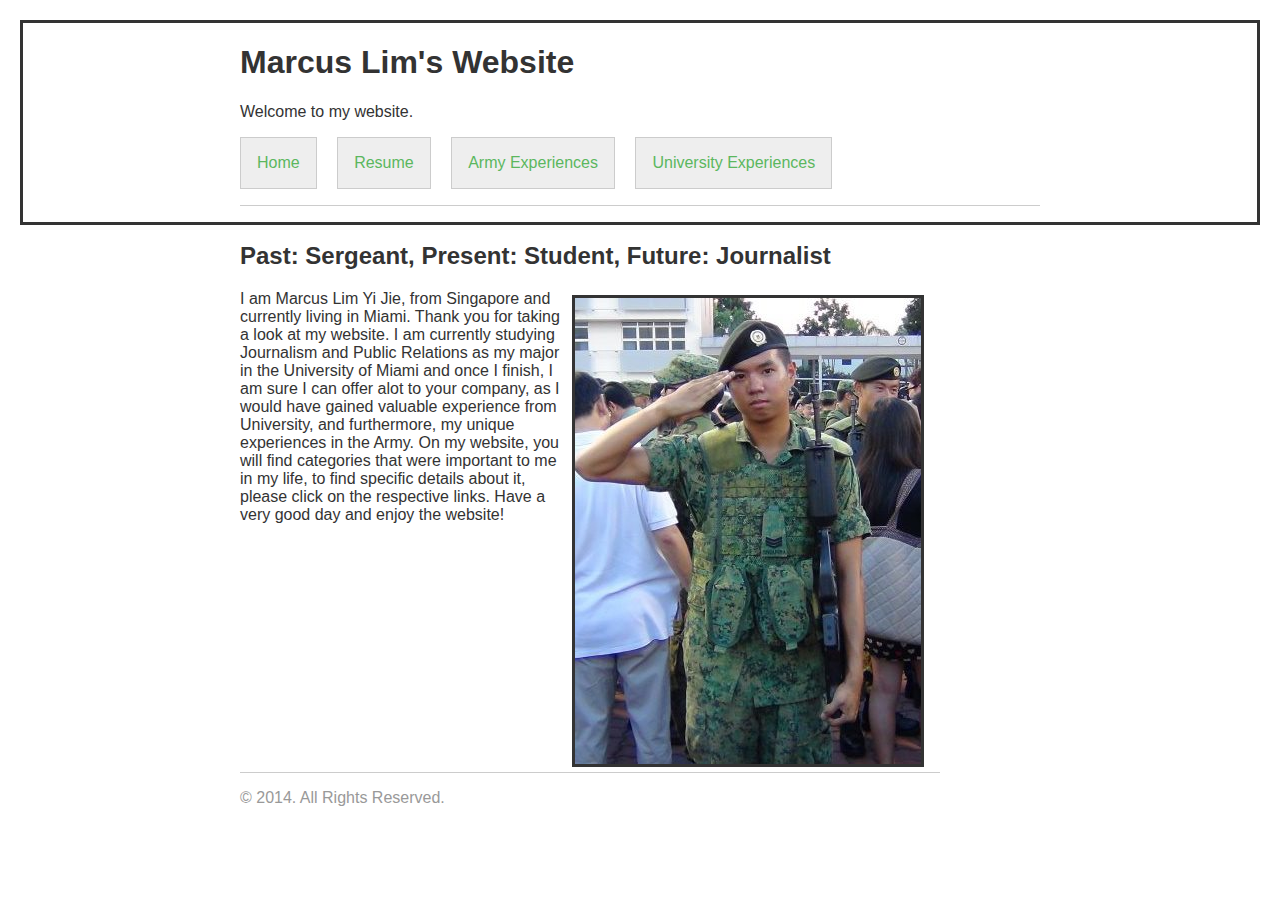
<file: index.html>
<!DOCTYPE html>
<html>
  <head>
    <meta charset="UTF-8" />
      <link rel="stylesheet" media="screen" href="css/screen.css" />
        <link href="css/nav.css"rel="stylesheet"/>
    <link rel="stylesheet" media="print" href="css/print.css" />
    <link rel="stylesheet" media="mobile" href="css/mobile.css" />
    <title>Marcus Lim's Website</title>
  </head>

  <body>
    <div id="container">
    <header>
      <h1>Marcus Lim's Website</h1>
    </header>

<main>
  <p>Welcome to my website.</p>

      <nav>
      <ul>
          <li><a href="index.html">Home</a></li>
          <li><a href="resume.html">Resume</a></li>
          <li><a href="army.html">Army Experiences</a></li>
          <li><a href="university.html">University Experiences</a></li>
      </ul>
    </nav>

    <section>
      <h2>Past: Sergeant, Present: Student, Future: Journalist</h2>

      <article>
        <ul>
          <img src="img/sergeant.jpeg" alt="Sergeant"/>
          <p>I am Marcus Lim Yi Jie, from Singapore and currently living in Miami. Thank you for taking a look at my website. I am currently studying Journalism and Public Relations as my major in the University of Miami and once I finish, I am sure I can offer alot to your company, as I would have gained valuable experience from University, and furthermore, my unique experiences in the Army. On my website, you will find categories that were important to me in my life, to find specific details about it, please click on the respective links. Have a very good day and enjoy the website!<p>
          </ul>
        </article>


<footer>
  <p>&copy; 2014. All Rights Reserved.</p>
    </footer>

  </section>
    </main>
  </div>
  </body>
</html>
</file>
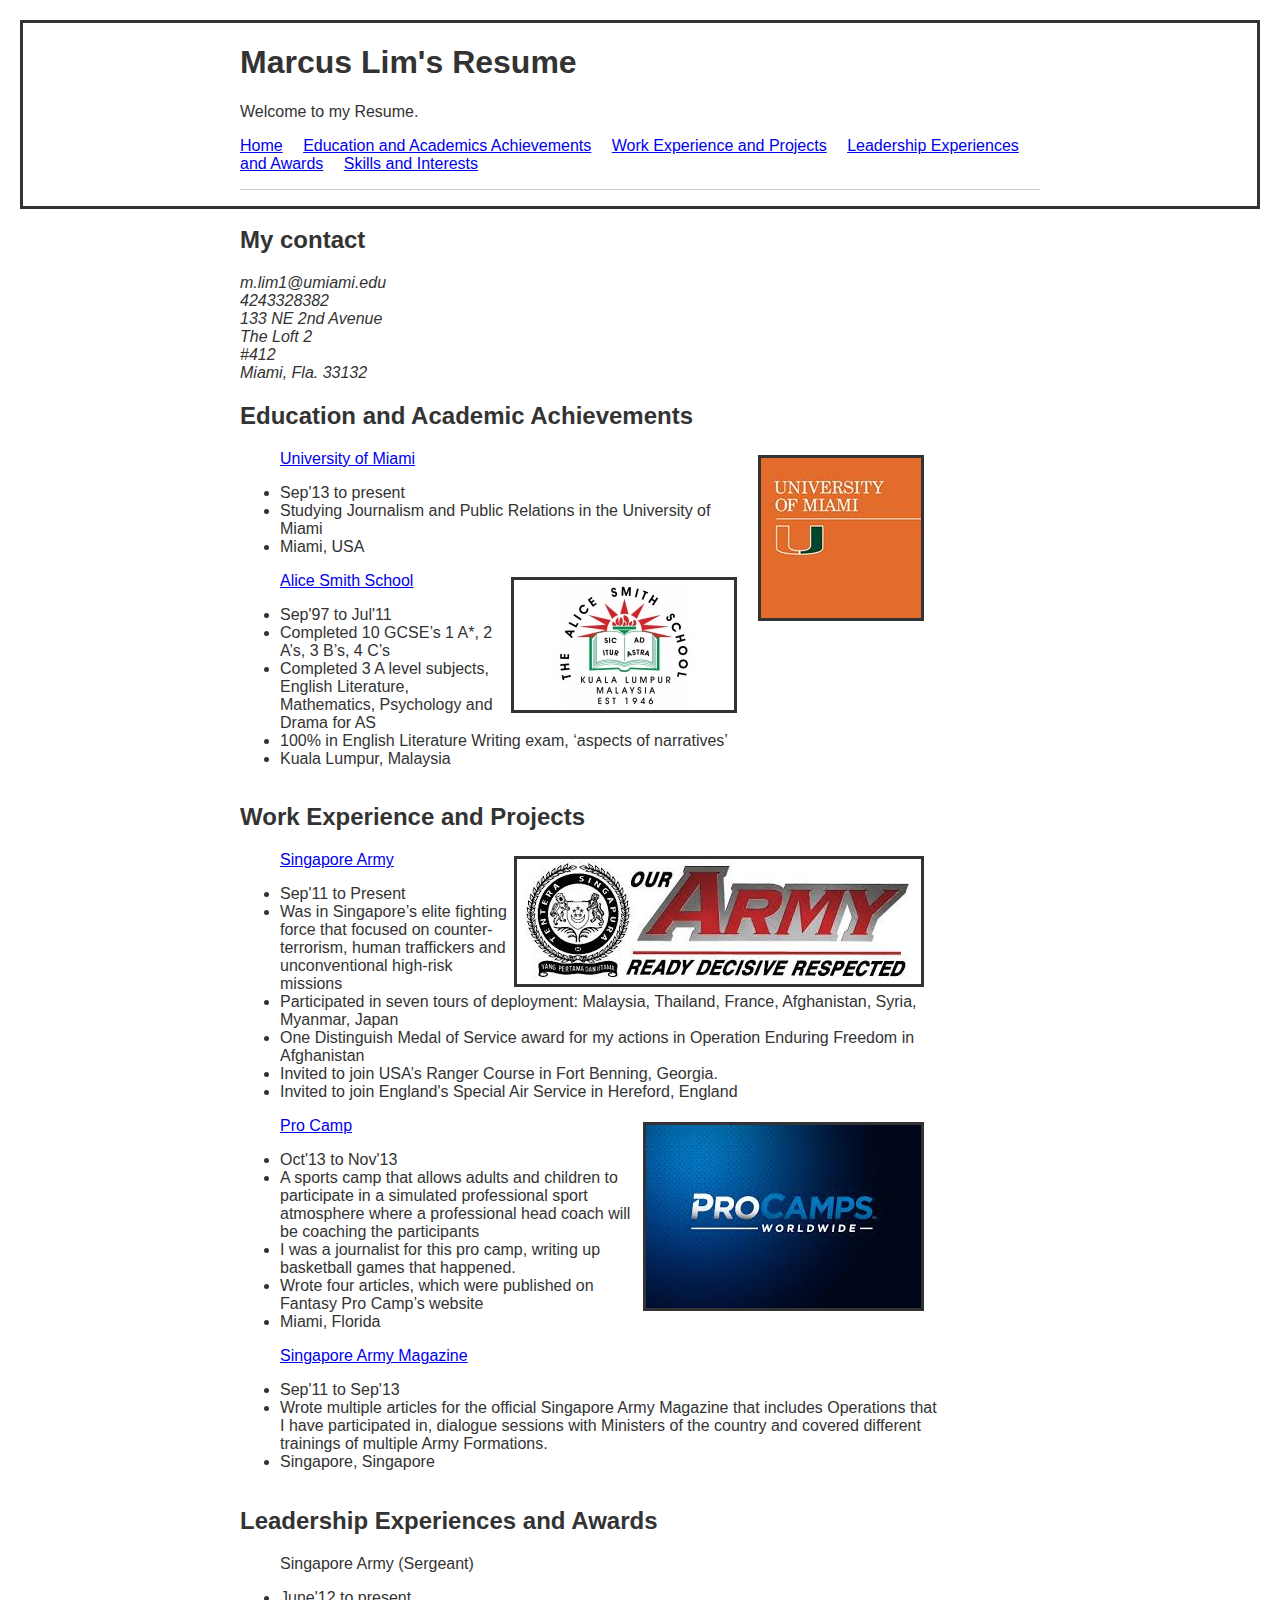
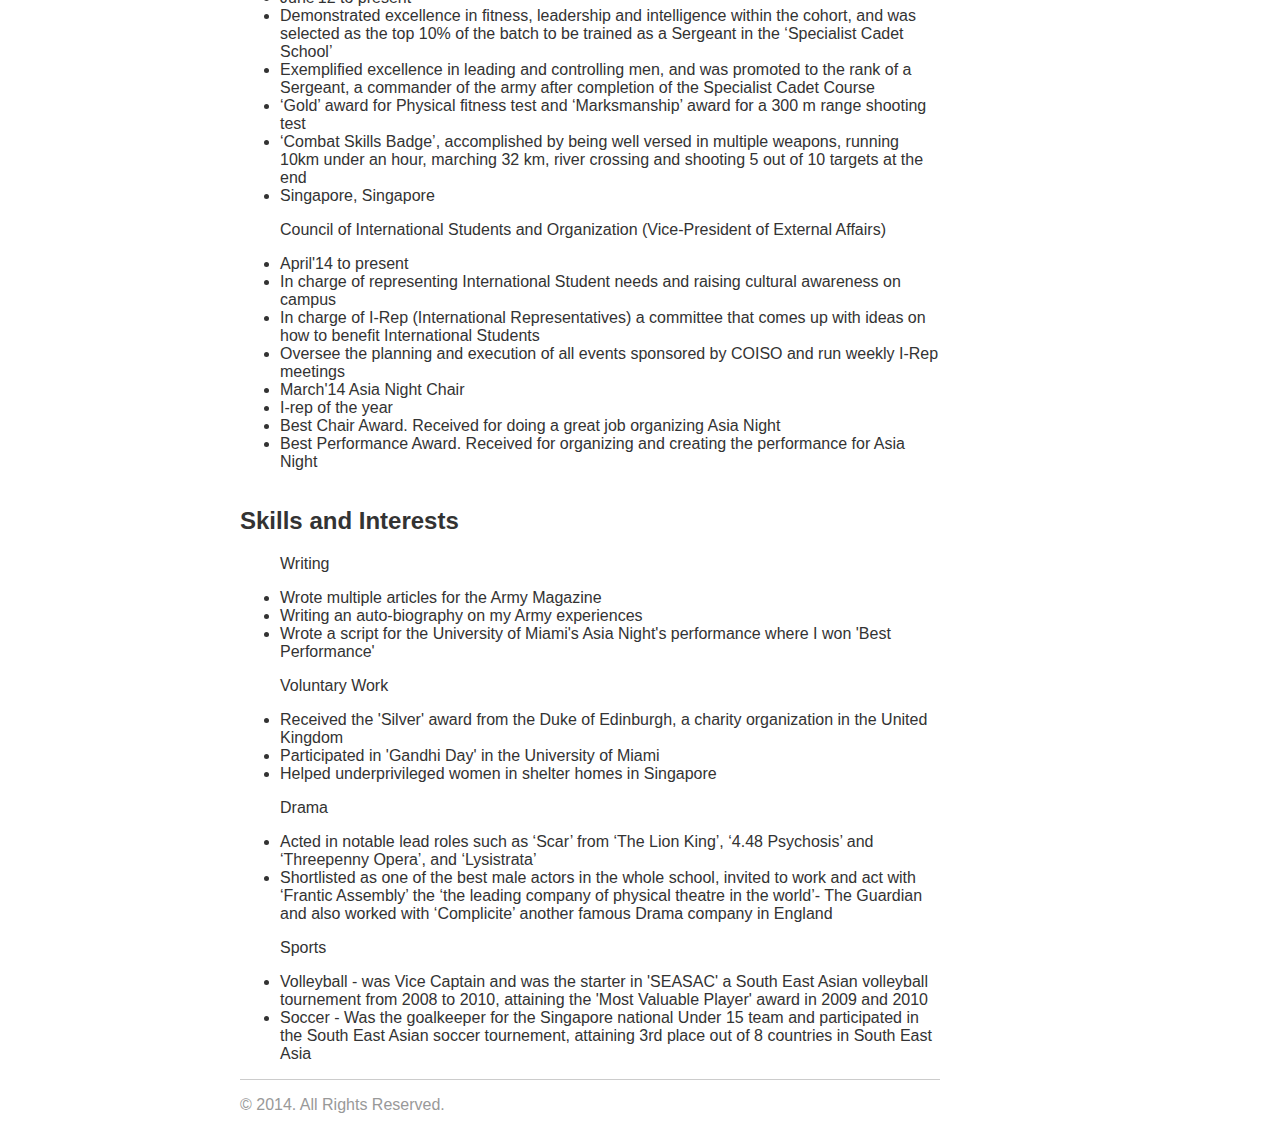
<file: marcuslimyj.github.io/index.html>
<!DOCTYPE html>
<html>
  <head>
    <meta charset="UTF-8" />
      <link rel="stylesheet" media="screen" href="css/screen.css" />
    <link rel="stylesheet" media="print" href="css/print.css" />
    <title>Marcus Lim's Resume</title>
  </head>

  <body>
    <div id="container">
    <header>
      <h1>Marcus Lim's Resume</h1>
    </header>

<main>
  <p>Welcome to my Resume.</p>

      <nav>
      <ul>
          <li><a href="#">Home</a></li>
          <li><a href="#">Education and Academics Achievements</a></li>
          <li><a href="#">Work Experience and Projects</a></li>
          <li><a href="#">Leadership Experiences and Awards</a></li>
          <li><a href="#">Skills and Interests</a></li>
      </ul>
    </nav>


<section>
<h2>My contact</h2>
    <address>
      m.lim1@umiami.edu<br/>
      4243328382<br/>
        133 NE 2nd Avenue<br/>
        The Loft 2<br/>
        #412<br/>
        Miami, Fla. 33132
      </address>

    <section>
      <h2>Education and Academic Achievements</h2>

  <article>
      <ul>
        <img src="img/miami.jpeg" alt="University of Miami" />
    <p><a href="http://miami.edu/">University of Miami</a>
    <li>Sep'13 to present</li>
    <li>Studying Journalism and Public Relations in the University of Miami</li>
    <li> Miami, USA</li></p>
  </ul>
  </article>

<article>
    <img src="img/smith.jpeg" alt="Alice Smith School" />
    <ul>
  <a href="http://alice-smith.edu.my//">Alice Smith School</a></p>
  <li>Sep'97 to Jul'11</li>
  <li>Completed 10 GCSE’s 1 A*, 2 A’s, 3 B’s, 4 C’s</li>
  <li>Completed 3 A level subjects, English Literature, Mathematics, Psychology and Drama for AS</li>
  <li>100% in English Literature Writing exam, ‘aspects of narratives’</li>
  <li>Kuala Lumpur, Malaysia</li></p>
</ul>
</article>

<section>
  <p><h2>Work Experience and Projects</h2></p>

<article>
  <ul>
  <img src="img/army.jpeg" alt="Singapore Army" />
<p><a href="http://www.mindef.gov.sg/imindef/mindef_websites/atozlistings/army/home.html">Singapore Army</a></p>
<p><li>Sep'11 to Present</li>
<li>Was in Singapore’s elite fighting force that focused on counter-terrorism, human traffickers and unconventional high-risk missions</li>
<li>Participated in seven tours of deployment: Malaysia, Thailand, France, Afghanistan, Syria, Myanmar, Japan</li>
<li>One Distinguish Medal of Service award for my actions in Operation Enduring Freedom in Afghanistan</li>
<li>Invited to join USA’s Ranger Course in Fort Benning, Georgia.</li>
<li>Invited to join England's Special Air Service in Hereford, England</li></p>
</ul>
</article>

<article>
  <ul>
  <img src="img/camp.jpeg" alt="Pro Camps" />
<p><a href="http://www.procamps.com/">Pro Camp</a></p>
<li>Oct'13 to Nov'13</li>
<li>A sports camp that allows adults and children to participate in a simulated professional sport atmosphere where a professional head coach will be coaching the participants</li>
<li>I was a journalist for this pro camp, writing up basketball games that happened.</li>
<li>Wrote four articles, which were published on Fantasy Pro Camp’s website</li>
<li>Miami, Florida</li></p>
</ul>
</article>

<article>
  <ul>
    <p><a href="http://www.mindef.gov.sg/content/imindef/resourcelibrary/cyberpioneer/index.html">Singapore Army Magazine</a></p>
<li>Sep'11 to Sep'13</li>
<li>Wrote multiple articles for the official Singapore Army Magazine that includes Operations that I have participated in, dialogue sessions with Ministers of the country and covered different trainings of multiple Army Formations.</li>
<li>Singapore, Singapore</li></p>
</ul>
</article>


<section>
  <h2>Leadership Experiences and Awards</h2>

<article>
  <ul>
    <p>Singapore Army (Sergeant)</p>
    <li>June'12 to present</li>
    <li>Demonstrated excellence in fitness, leadership and intelligence within the cohort, and was selected as the top 10% of the batch to be trained as a Sergeant in the ‘Specialist Cadet School’</li>
    <li>Exemplified excellence in leading and controlling men, and was promoted to the rank of a Sergeant, a commander of the army after completion of the Specialist Cadet Course</li>
    <li>‘Gold’ award for Physical fitness test and ‘Marksmanship’ award for a 300 m range shooting test</li>
    <li>‘Combat Skills Badge’, accomplished by being well versed in multiple weapons, running 10km under an hour, marching 32 km, river crossing and shooting 5 out of 10 targets at the end </li>
<li>Singapore, Singapore</li>
</ul>
</article>

<article>
  <ul>
    <p>Council of International Students and Organization (Vice-President of External Affairs)</p>
    <li>April'14 to present</li>
    <li>In charge of representing International Student needs and raising cultural awareness on campus</li>
    <li>In charge of I-Rep (International Representatives) a committee that comes up with ideas on how to benefit International Students</li>
    <li>Oversee the planning and execution of all events sponsored by COISO and run weekly I-Rep meetings</li>
    <li>March'14 Asia Night Chair</li>
    <li>I-rep of the year</li>
    <li>Best Chair Award. Received for doing a great job organizing Asia Night</li>
    <li>Best Performance Award. Received for organizing and creating the performance for Asia Night</li>
  </ul>
</article>

<section>
  <h2>Skills and Interests</h2>

<article>
  <ul>
    <p>Writing</p>
    <li>Wrote multiple articles for the Army Magazine</li>
    <li>Writing an auto-biography on my Army experiences</li>
    <li>Wrote a script for the University of Miami's Asia Night's performance where I won 'Best Performance'</li>
</ul>
</article>

<article>
  <ul>
    <p>Voluntary Work</p>
    <li>Received the 'Silver' award from the Duke of Edinburgh, a charity organization in the United Kingdom</li>
    <li>Participated in 'Gandhi Day' in the University of Miami</li>
    <li>Helped underprivileged women in shelter homes in Singapore</li>
</ul>
</article>

<article>
  <ul>
    <p>Drama</p>
    <li>Acted in notable lead roles such as ‘Scar’ from ‘The Lion King’, ‘4.48 Psychosis’ and ‘Threepenny Opera’, and ‘Lysistrata’</li>
    <li>Shortlisted as one of the best male actors in the whole school, invited to work and act with ‘Frantic Assembly’ the ‘the leading company of physical theatre in the world’- The Guardian and also worked with ‘Complicite’ another famous Drama company in England</li>
</ul>
</article>

<article>
  <ul>
    <p>Sports</p>
    <li>Volleyball - was Vice Captain and was the starter in 'SEASAC' a South East Asian volleyball tournement from 2008 to 2010, attaining the 'Most Valuable Player' award in 2009 and 2010</li>
    <li>Soccer - Was the goalkeeper for the Singapore national Under 15 team and participated in the South East Asian soccer tournement, attaining 3rd place out of 8 countries in South East Asia</li>
</ul>
</article>

<footer>
  <p>&copy; 2014. All Rights Reserved.</p>
    </footer>

  </section>
    </main>
  </div>
  </body>
</html>
</file>
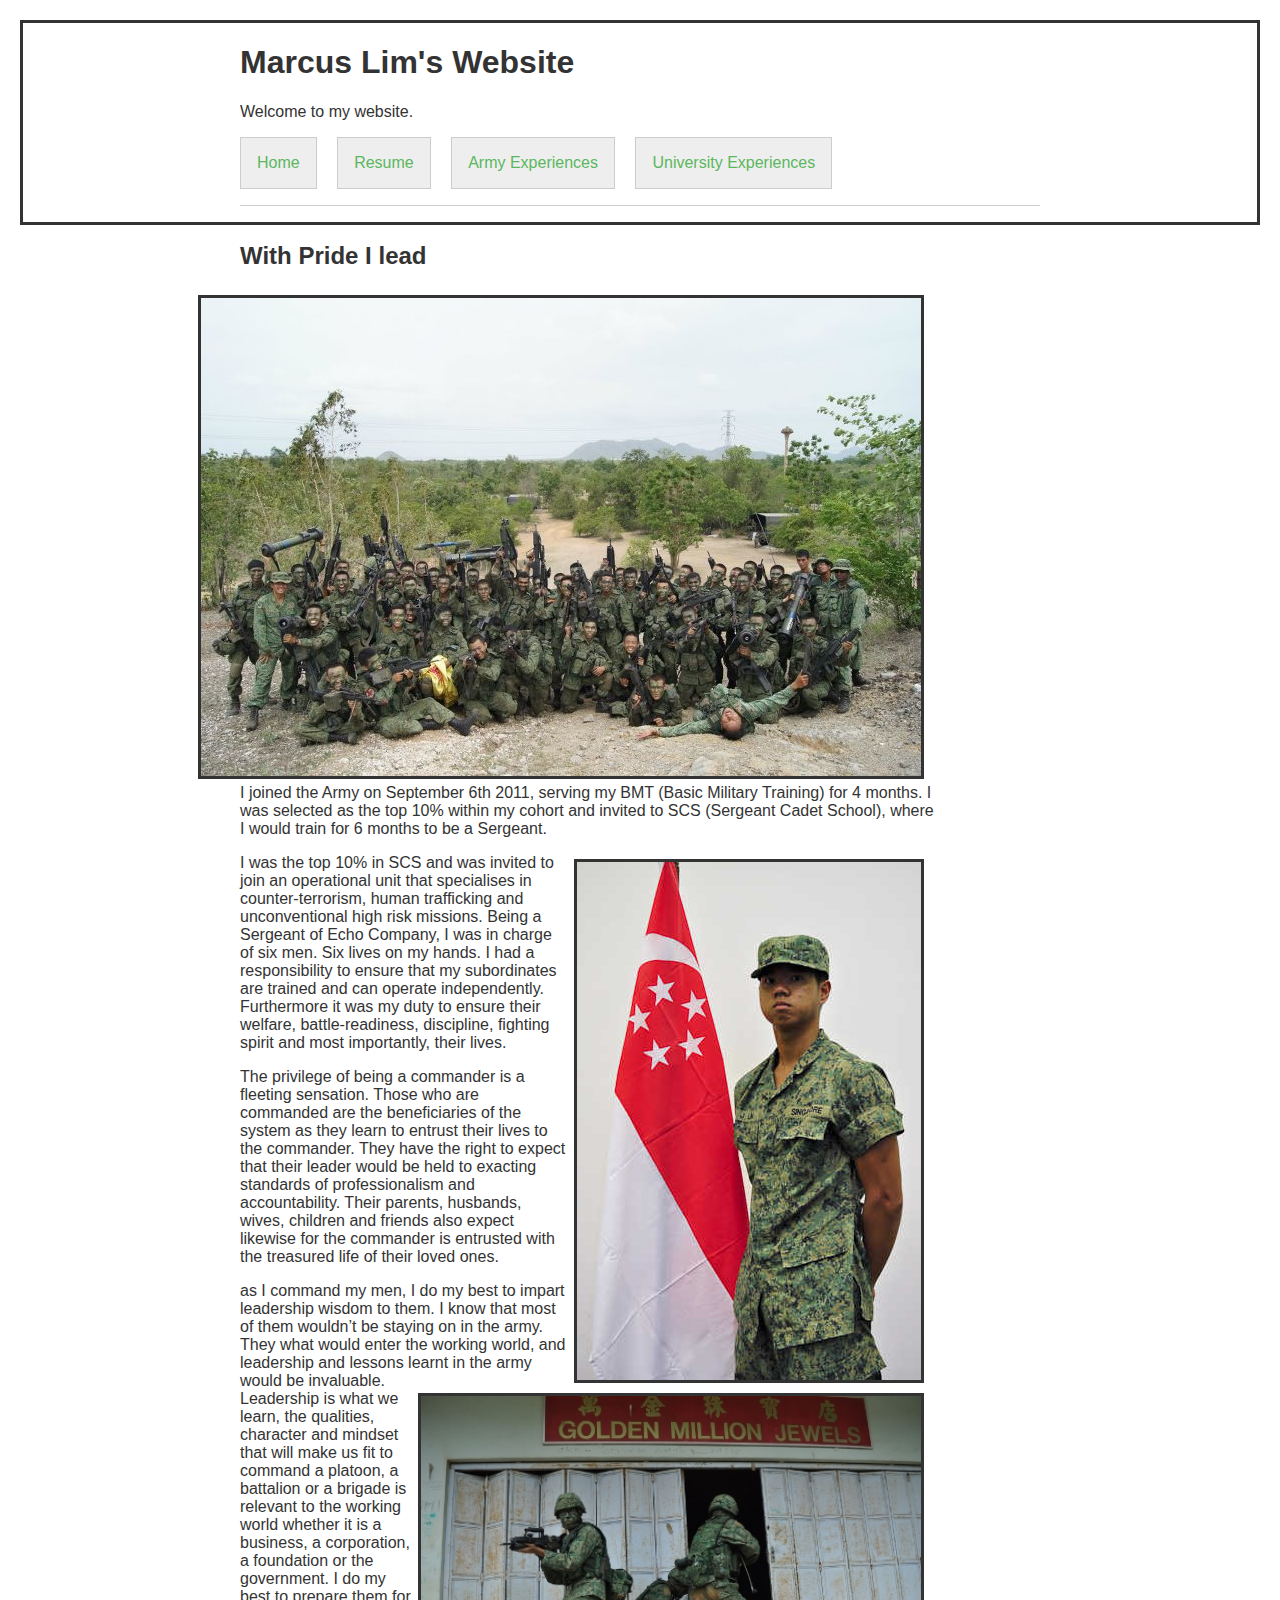
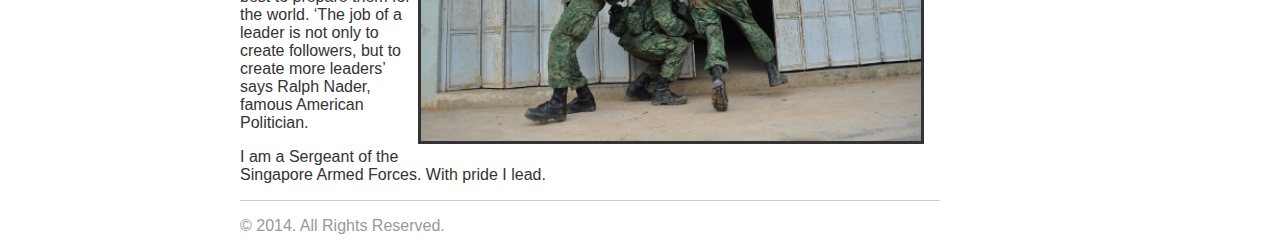
<file: army.html>
<!DOCTYPE html>
<html>
  <head>
    <meta charset="UTF-8" />
      <link rel="stylesheet" media="screen" href="css/screen.css" />
        <link href="css/nav.css"rel="stylesheet"/>
    <link rel="stylesheet" media="print" href="css/print.css" />
    <link rel="stylesheet" media="mobile" href="css/mobile.css" />
    <title>Marcus Lim's Website</title>
  </head>

  <body>
    <div id="container">
    <header>
      <h1>Marcus Lim's Website</h1>
    </header>

<main>
  <p>Welcome to my website.</p>

      <nav>
      <ul>
          <li><a href="index.html">Home</a></li>
          <li><a href="resume.html">Resume</a></li>
          <li><a href="army.html">Army Experiences</a></li>
          <li><a href="university.html">University Experiences</a></li>
      </ul>
    </nav>

    <section>
      <h2>With Pride I lead</h2>

      <article>
          <img src="img/echo.jpeg" alt="Sergeant"/>
          <p>I joined the Army on September 6th 2011, serving my BMT (Basic Military Training) for 4 months. I was selected as the top 10% within my cohort and invited to SCS (Sergeant Cadet School), where I would train for 6 months to be a Sergeant.</p>
        </article>


<article>
    <img src="img/bmt.jpeg" alt="bmt"/>
    <p>I was the top 10% in SCS and was invited to join an operational unit that specialises in counter-terrorism, human trafficking and unconventional high risk missions. Being a Sergeant of Echo Company, I was in charge of six men. Six lives on my hands. I had a responsibility to ensure that my subordinates are trained and can operate independently. Furthermore it was my duty to ensure their welfare, battle-readiness, discipline, fighting spirit and most importantly, their lives. </p>
  </article>

<article>
    <img src="img/uo1.jpeg" alt="urban"/>
<p>The privilege of being a commander is a fleeting sensation. Those who are commanded are the beneficiaries of the system as they learn to entrust their lives to the commander. They have the right to expect that their leader would be held to exacting standards of professionalism and accountability. Their parents, husbands, wives, children and friends also expect likewise for the commander is entrusted with the treasured life of their loved ones.</p>
  </article>

  <article>
  <p>as I command my men, I do my best to impart leadership wisdom to them. I know that most of them wouldn’t be staying on in the army. They what would enter the working world, and leadership and lessons learnt in the army would be invaluable. Leadership is what we learn, the qualities, character and mindset that will make us fit to command a platoon, a battalion or a brigade is relevant to the working world whether it is a business, a corporation, a foundation or the government. I do my best to prepare them for the world. ‘The job of a leader is not only to create followers, but to create more leaders’ says Ralph Nader, famous American Politician.</p>
    </article>

<article>
<p>I am a Sergeant of the Singapore Armed Forces. With pride I lead.<p>
</article>

  <footer>
    <p>&copy; 2014. All Rights Reserved.</p>
      </footer>

    </section>
      </main>
    </div>
    </body>
  </html>
</file>
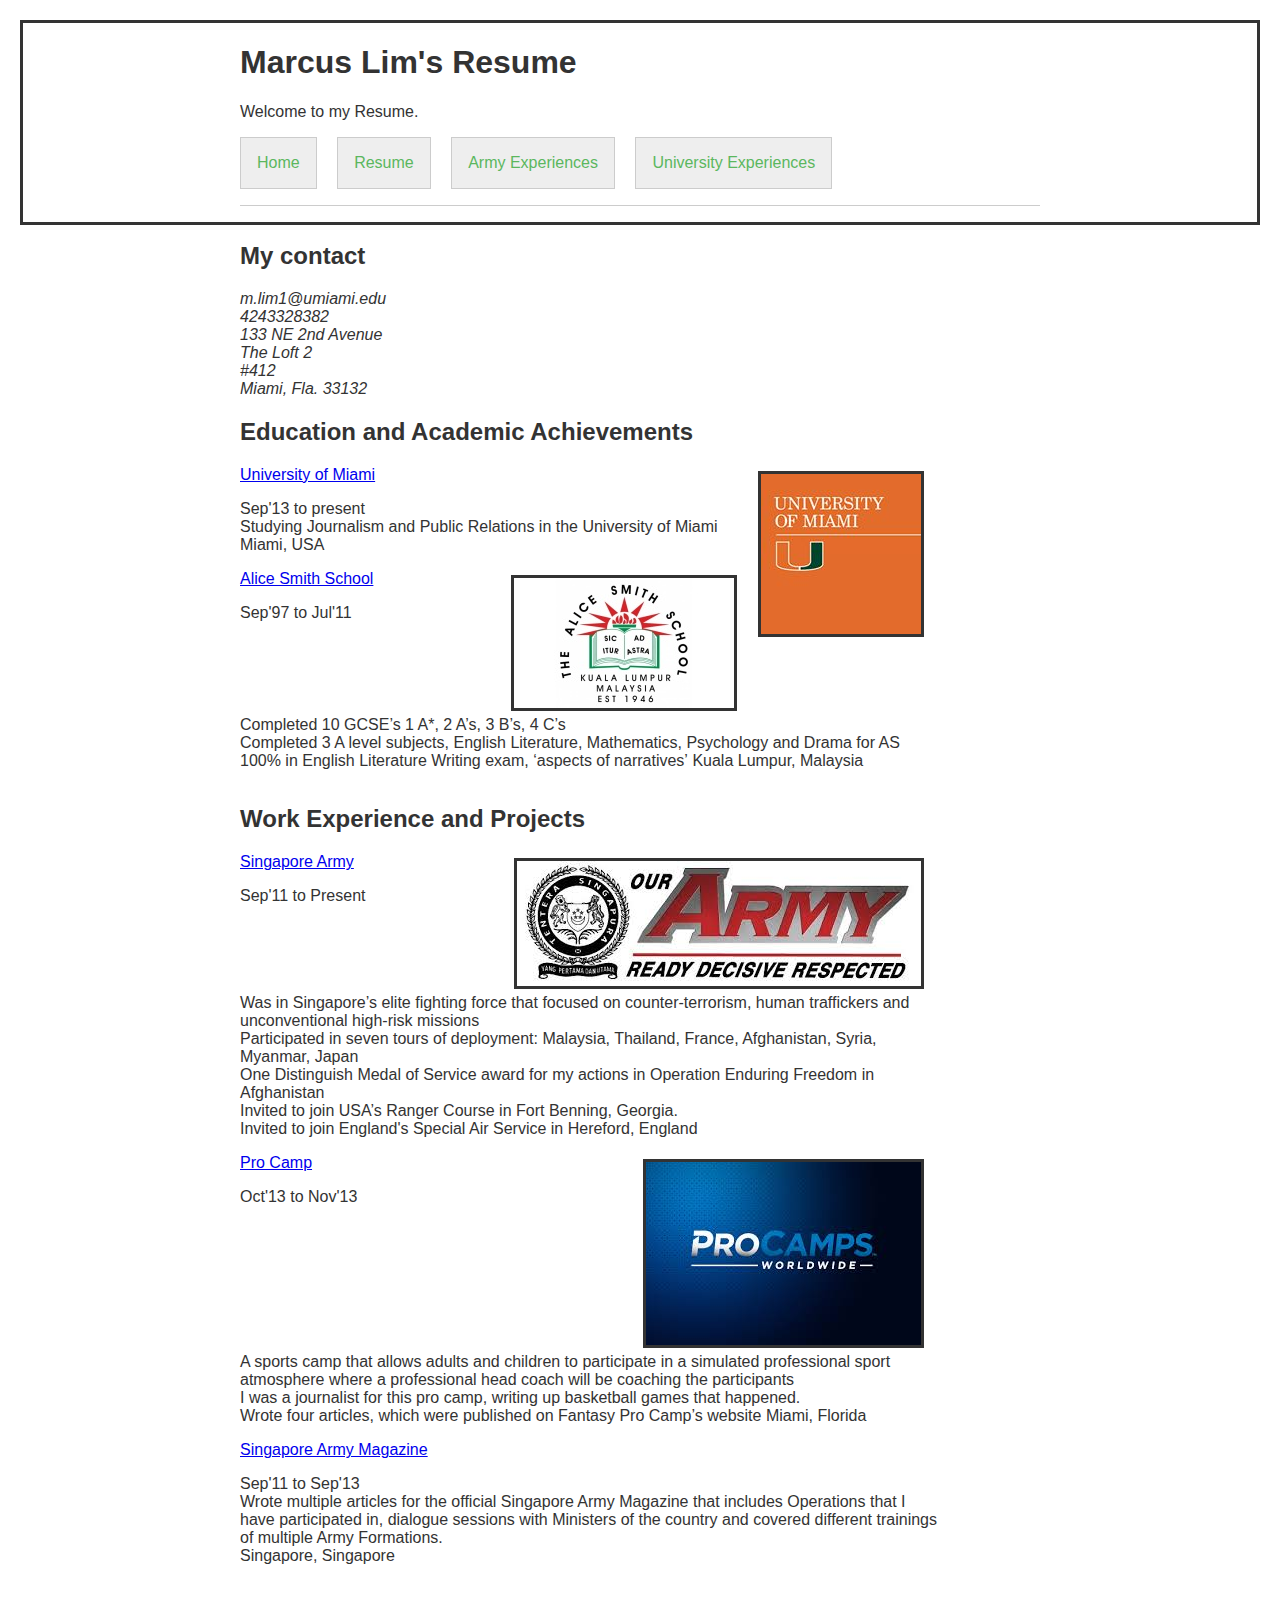
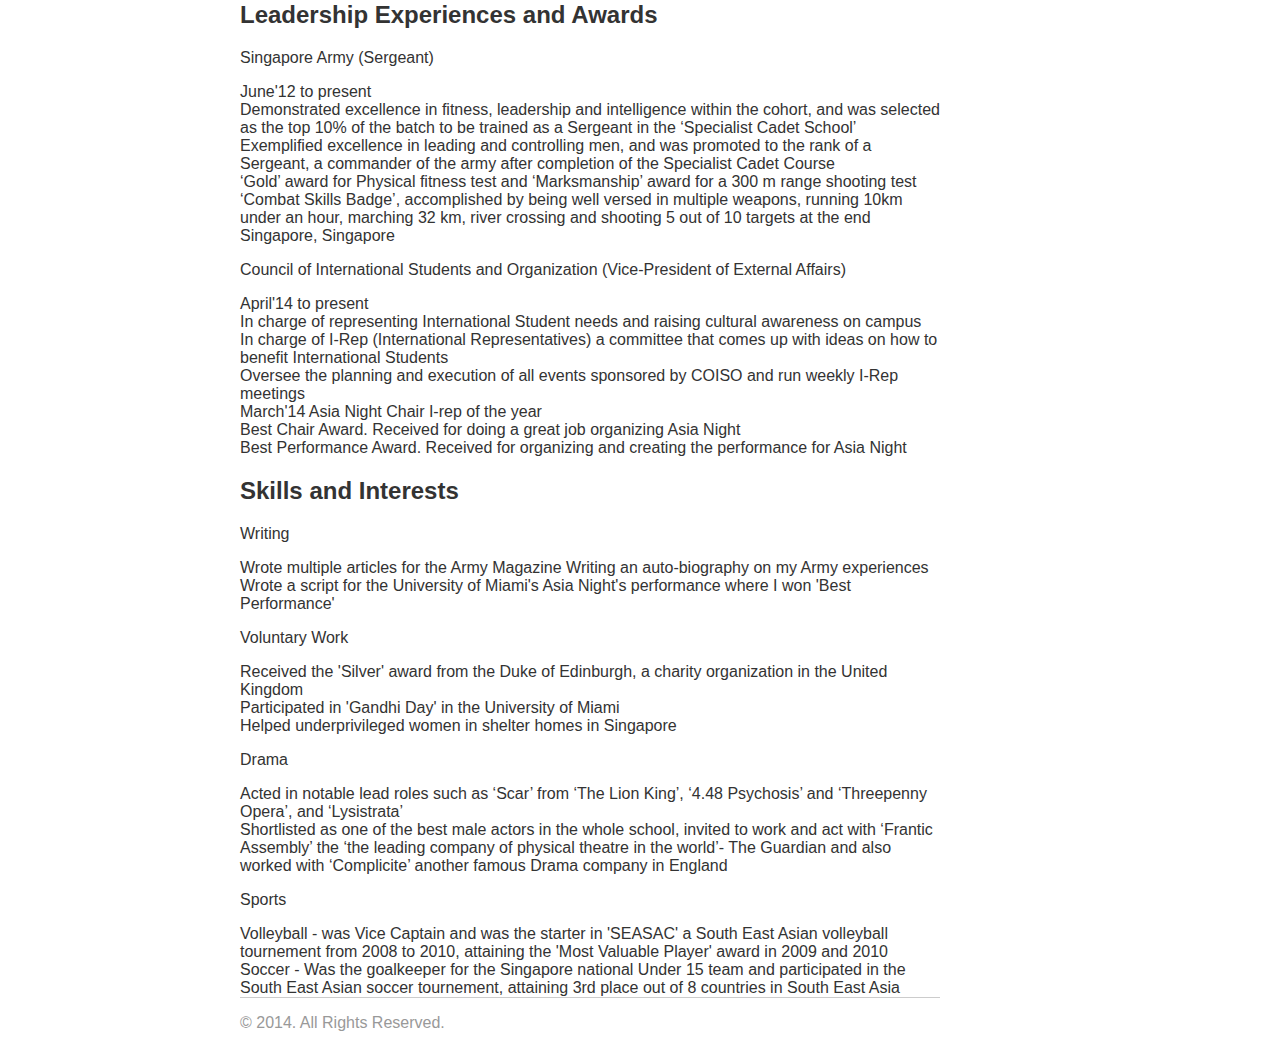
<file: resume.html>
<!DOCTYPE html>
<html>
  <head>
    <meta charset="UTF-8" />
      <link rel="stylesheet" media="screen" href="css/screen.css" />
      <link href="css/nav.css"rel="stylesheet"/>
    <link rel="stylesheet" media="print" href="css/print.css" />
    <link rel="stylesheet" media="mobile" href="css/mobile.css" />
    <title>Marcus Lim's Resume</title>
  </head>

  <body>
    <div id="container">
    <header>
      <h1>Marcus Lim's Resume</h1>
    </header>

<main>
  <p>Welcome to my Resume.</p>

      <nav>
      <ul>
          <li><a href="index.html">Home</a></li>
          <li><a href="resume.html">Resume</a></li>
          <li><a href="army.html">Army Experiences</a></li>
          <li><a href="university.html">University Experiences</a></li>
      </ul>
    </nav>


<section>
<h2>My contact</h2>
    <address>
      m.lim1@umiami.edu<br/>
      4243328382<br/>
        133 NE 2nd Avenue<br/>
        The Loft 2<br/>
        #412<br/>
        Miami, Fla. 33132
      </address>

    <section>
      <h2>Education and Academic Achievements</h2>

  <article>
      <ul>
        <img src="img/miami.jpeg" alt="University of Miami" />
    <p><a href="http://miami.edu/">University of Miami</a>
    <li>Sep'13 to present</li>
    <li>Studying Journalism and Public Relations in the University of Miami</li>
    <li> Miami, USA</li></p>
  </ul>
  </article>

<article>
    <img src="img/smith.jpeg" alt="Alice Smith School" />
    <ul>
  <a href="http://alice-smith.edu.my//">Alice Smith School</a></p>
  <li>Sep'97 to Jul'11</li>
  <li>Completed 10 GCSE’s 1 A*, 2 A’s, 3 B’s, 4 C’s</li>
  <li>Completed 3 A level subjects, English Literature, Mathematics, Psychology and Drama for AS</li>
  <li>100% in English Literature Writing exam, ‘aspects of narratives’</li>
  <li>Kuala Lumpur, Malaysia</li></p>
</ul>
</article>

<section>
  <p><h2>Work Experience and Projects</h2></p>

<article>
  <ul>
  <img src="img/army.jpeg" alt="Singapore Army" />
<p><a href="http://www.mindef.gov.sg/imindef/mindef_websites/atozlistings/army/home.html">Singapore Army</a></p>
<p><li>Sep'11 to Present</li>
<li>Was in Singapore’s elite fighting force that focused on counter-terrorism, human traffickers and unconventional high-risk missions</li>
<li>Participated in seven tours of deployment: Malaysia, Thailand, France, Afghanistan, Syria, Myanmar, Japan</li>
<li>One Distinguish Medal of Service award for my actions in Operation Enduring Freedom in Afghanistan</li>
<li>Invited to join USA’s Ranger Course in Fort Benning, Georgia.</li>
<li>Invited to join England's Special Air Service in Hereford, England</li></p>
</ul>
</article>

<article>
  <ul>
  <img src="img/camp.jpeg" alt="Pro Camps" />
<p><a href="http://www.procamps.com/">Pro Camp</a></p>
<li>Oct'13 to Nov'13</li>
<li>A sports camp that allows adults and children to participate in a simulated professional sport atmosphere where a professional head coach will be coaching the participants</li>
<li>I was a journalist for this pro camp, writing up basketball games that happened.</li>
<li>Wrote four articles, which were published on Fantasy Pro Camp’s website</li>
<li>Miami, Florida</li></p>
</ul>
</article>

<article>
  <ul>
    <p><a href="http://www.mindef.gov.sg/content/imindef/resourcelibrary/cyberpioneer/index.html">Singapore Army Magazine</a></p>
<li>Sep'11 to Sep'13</li>
<li>Wrote multiple articles for the official Singapore Army Magazine that includes Operations that I have participated in, dialogue sessions with Ministers of the country and covered different trainings of multiple Army Formations.</li>
<li>Singapore, Singapore</li></p>
</ul>
</article>


<section>
  <h2>Leadership Experiences and Awards</h2>

<article>
  <ul>
    <p>Singapore Army (Sergeant)</p>
    <li>June'12 to present</li>
    <li>Demonstrated excellence in fitness, leadership and intelligence within the cohort, and was selected as the top 10% of the batch to be trained as a Sergeant in the ‘Specialist Cadet School’</li>
    <li>Exemplified excellence in leading and controlling men, and was promoted to the rank of a Sergeant, a commander of the army after completion of the Specialist Cadet Course</li>
    <li>‘Gold’ award for Physical fitness test and ‘Marksmanship’ award for a 300 m range shooting test</li>
    <li>‘Combat Skills Badge’, accomplished by being well versed in multiple weapons, running 10km under an hour, marching 32 km, river crossing and shooting 5 out of 10 targets at the end </li>
<li>Singapore, Singapore</li>
</ul>
</article>

<article>
  <ul>
    <p>Council of International Students and Organization (Vice-President of External Affairs)</p>
    <li>April'14 to present</li>
    <li>In charge of representing International Student needs and raising cultural awareness on campus</li>
    <li>In charge of I-Rep (International Representatives) a committee that comes up with ideas on how to benefit International Students</li>
    <li>Oversee the planning and execution of all events sponsored by COISO and run weekly I-Rep meetings</li>
    <li>March'14 Asia Night Chair</li>
    <li>I-rep of the year</li>
    <li>Best Chair Award. Received for doing a great job organizing Asia Night</li>
    <li>Best Performance Award. Received for organizing and creating the performance for Asia Night</li>
  </ul>
</article>

<section>
  <h2>Skills and Interests</h2>

<article>
  <ul>
    <p>Writing</p>
    <li>Wrote multiple articles for the Army Magazine</li>
    <li>Writing an auto-biography on my Army experiences</li>
    <li>Wrote a script for the University of Miami's Asia Night's performance where I won 'Best Performance'</li>
</ul>
</article>

<article>
  <ul>
    <p>Voluntary Work</p>
    <li>Received the 'Silver' award from the Duke of Edinburgh, a charity organization in the United Kingdom</li>
    <li>Participated in 'Gandhi Day' in the University of Miami</li>
    <li>Helped underprivileged women in shelter homes in Singapore</li>
</ul>
</article>

<article>
  <ul>
    <p>Drama</p>
    <li>Acted in notable lead roles such as ‘Scar’ from ‘The Lion King’, ‘4.48 Psychosis’ and ‘Threepenny Opera’, and ‘Lysistrata’</li>
    <li>Shortlisted as one of the best male actors in the whole school, invited to work and act with ‘Frantic Assembly’ the ‘the leading company of physical theatre in the world’- The Guardian and also worked with ‘Complicite’ another famous Drama company in England</li>
</ul>
</article>

<article>
  <ul>
    <p>Sports</p>
    <li>Volleyball - was Vice Captain and was the starter in 'SEASAC' a South East Asian volleyball tournement from 2008 to 2010, attaining the 'Most Valuable Player' award in 2009 and 2010</li>
    <li>Soccer - Was the goalkeeper for the Singapore national Under 15 team and participated in the South East Asian soccer tournement, attaining 3rd place out of 8 countries in South East Asia</li>
</ul>
</article>

<footer>
  <p>&copy; 2014. All Rights Reserved.</p>
    </footer>

  </section>
    </main>
  </div>
  </body>
</html>
</file>
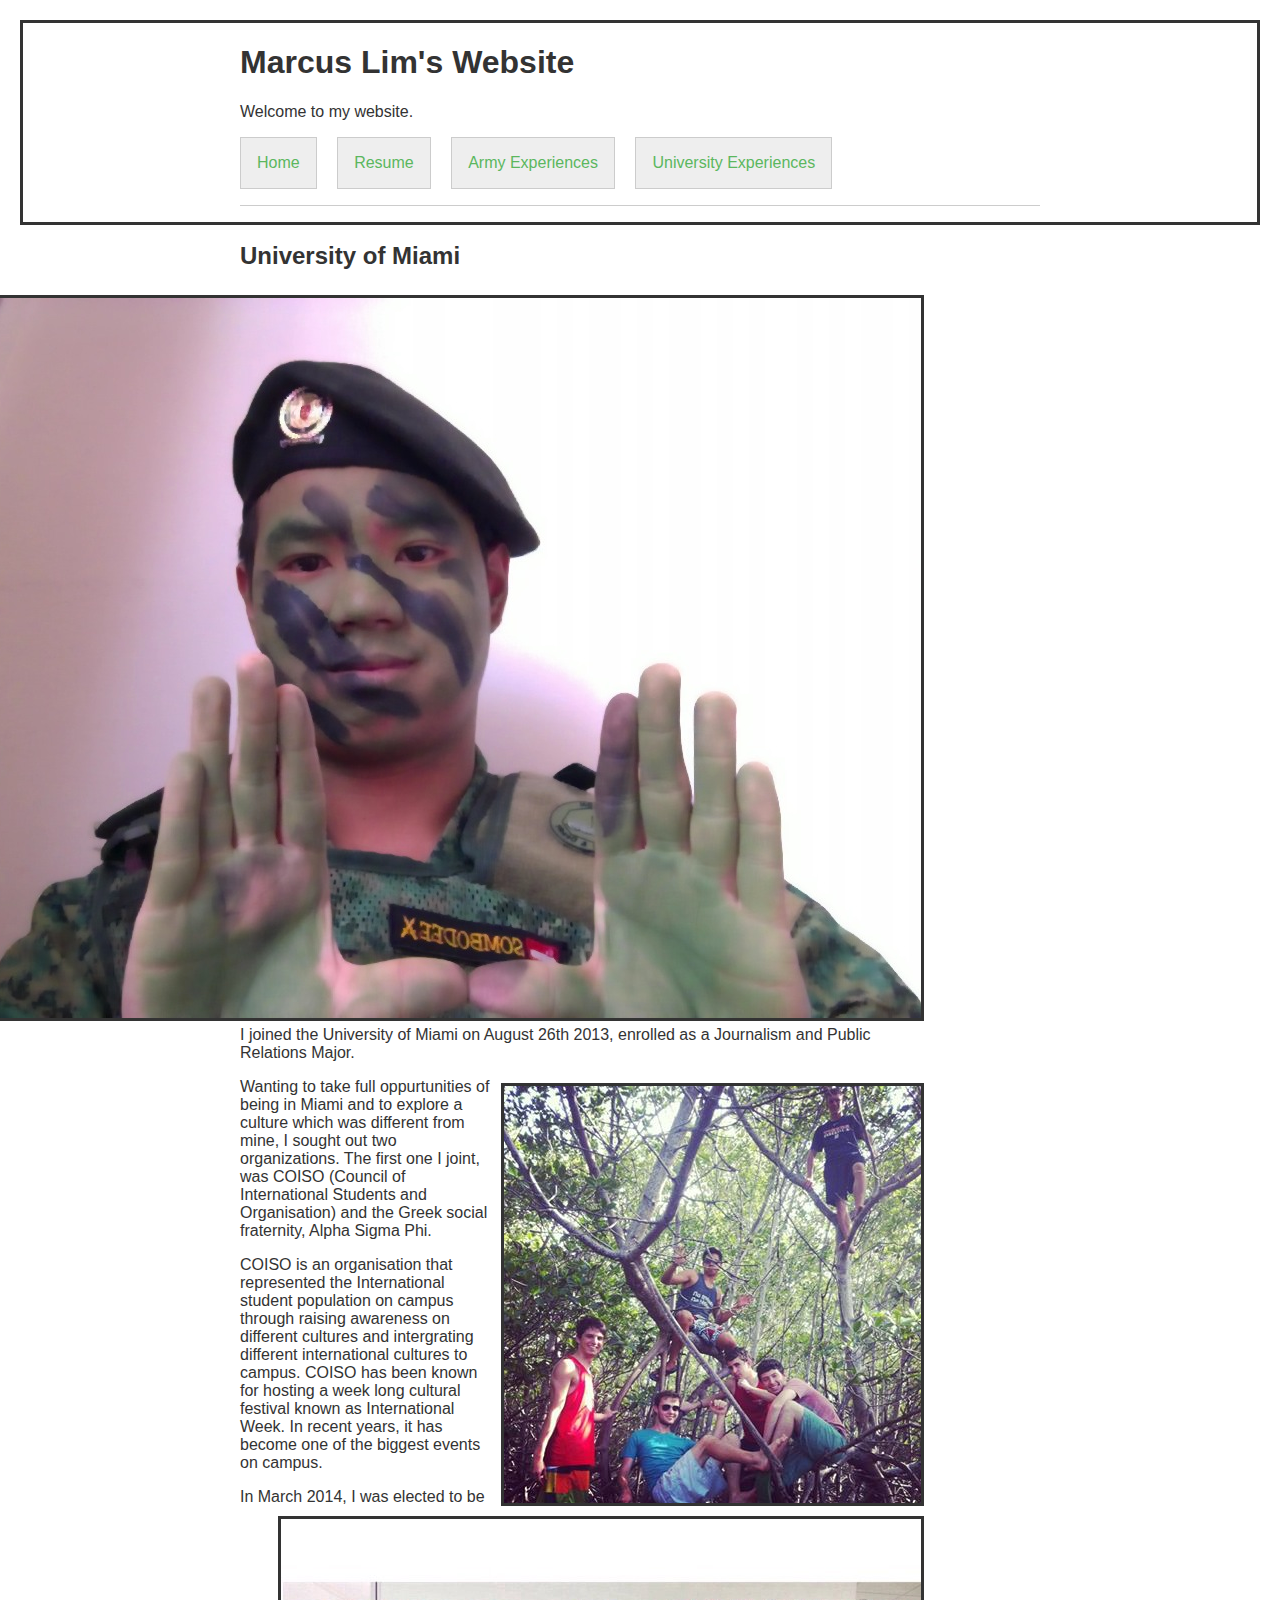
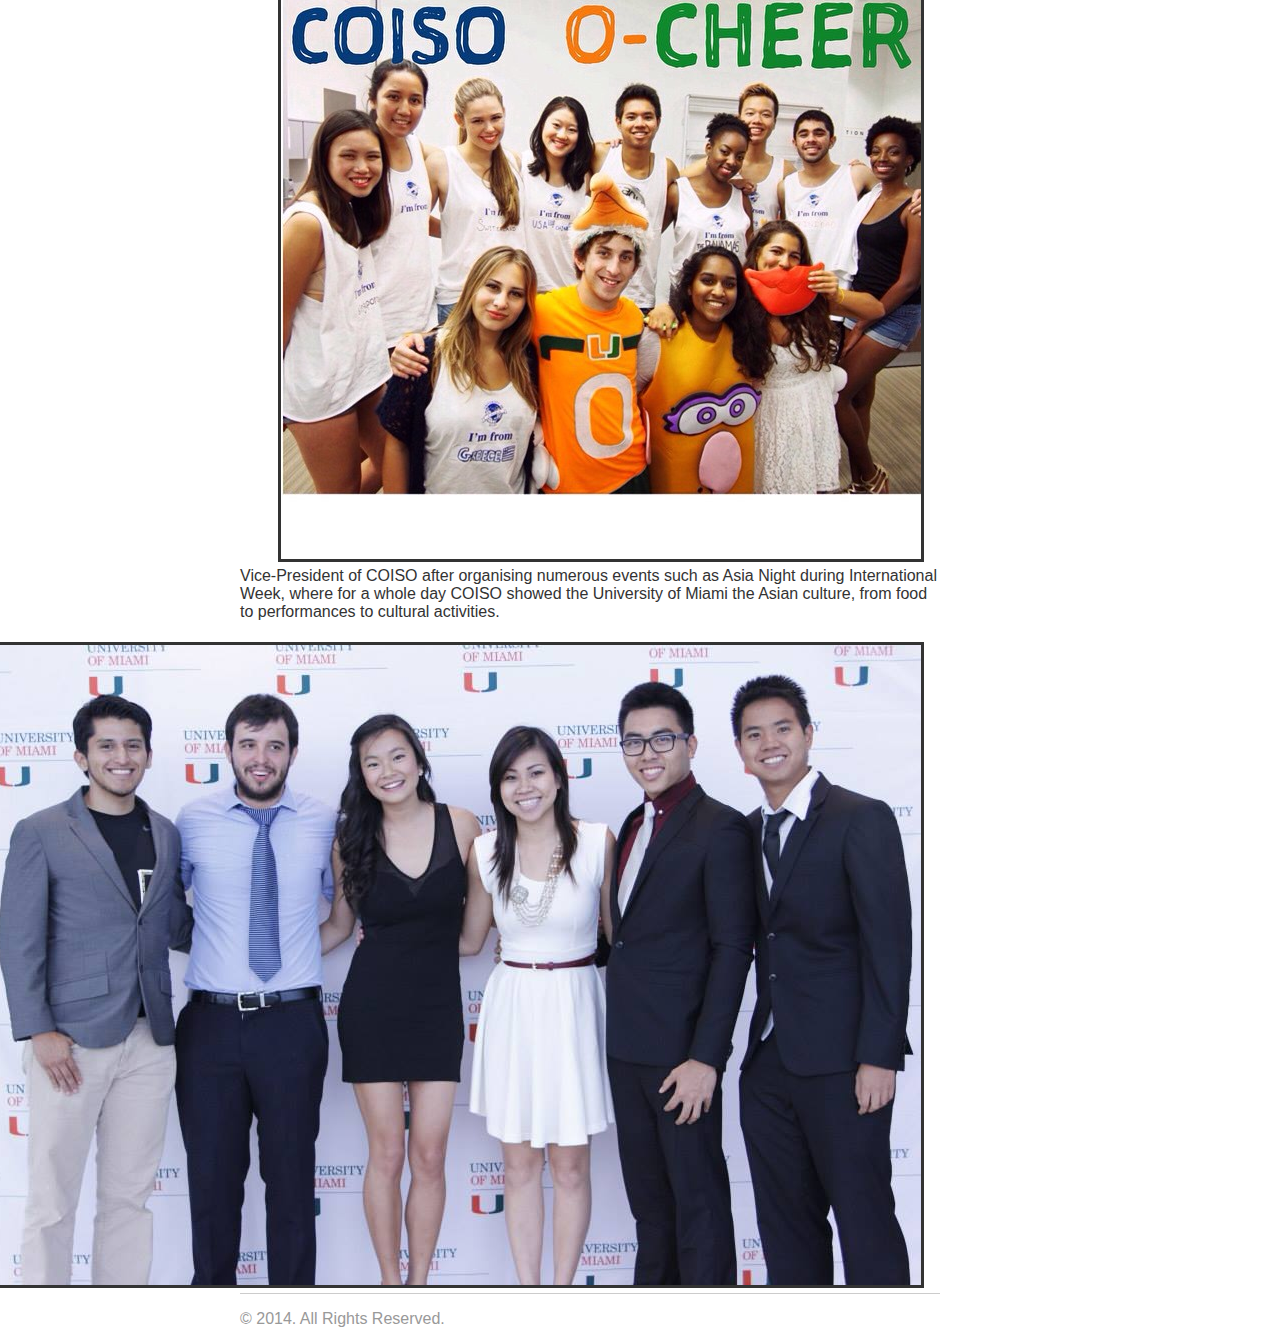
<file: university.html>
<!DOCTYPE html>
<html>
  <head>
    <meta charset="UTF-8" />
      <link rel="stylesheet" media="screen" href="css/screen.css" />
        <link href="css/nav.css"rel="stylesheet"/>
    <link rel="stylesheet" media="print" href="css/print.css" />
    <link rel="stylesheet" media="mobile" href="css/mobile.css" />
    <title>Marcus Lim's Website</title>
  </head>

  <body>
    <div id="container">
    <header>
      <h1>Marcus Lim's Website</h1>
    </header>

<main>
  <p>Welcome to my website.</p>

      <nav>
      <ul>
          <li><a href="index.html">Home</a></li>
          <li><a href="resume.html">Resume</a></li>
          <li><a href="army.html">Army Experiences</a></li>
          <li><a href="university.html">University Experiences</a></li>
      </ul>
    </nav>

    <section>
      <h2>University of Miami</h2>

      <article>
          <img src="img/umarmy.jpeg" alt="The U"/>
          <p>I joined the University of Miami on August 26th 2013, enrolled as a Journalism and Public Relations Major. </p>
        </article>


<article>
    <img src="img/alpha.jpeg" alt="Fraternity"/>
    <p>Wanting to take full oppurtunities of being in Miami and to explore a culture which was different from mine, I sought out two organizations. The first one I joint, was COISO (Council of International Students and Organisation) and the Greek social fraternity, Alpha Sigma Phi.</p>
  </article>

<article>
    <img src="img/eboard.jpeg" alt="eboard"/>
<p>COISO is an organisation that represented the International student population on campus through raising awareness on different cultures and intergrating different international cultures to campus. COISO has been known for hosting a week long cultural festival known as International Week. In recent years, it has become one of the biggest events on campus.</p>
  <p>In March 2014, I was elected to be Vice-President of COISO after organising numerous events such as Asia Night during International Week, where for a whole day COISO showed the University of Miami the Asian culture, from food to performances to cultural activities.</p>
  </article>

  <article>
    <img src="img/coiso.jpeg" alt="idc"/>
    </article>


  <footer>
    <p>&copy; 2014. All Rights Reserved.</p>
      </footer>

    </section>
      </main>
    </div>
    </body>
  </html>
</file>
<file: css/screen.css>
body {
  color: #333;
  font-size: 16px;
  font-family: sans-serif;
  margin: 20px;
  padding: 0;
  border-style: solid;
  border-width: 3px;
}

#container {
  margin: 1em auto;
  width: 50em;
  text-align: left
}

nav {
  padding-bottom: 1em;
  border-bottom: 1px solid #ccc;
  margin-bottom: 1em;
}

nav ul {
  display: inline;
  list-style-type: none;
  padding: 0;
}

nav ul li {
  display: inline;
  margin-right: 1em;
}

img {
  float: right;
  margin: 5px;
  padding: 0;
  border-style: solid;
  border-width: 3px;
  display: block;
  margin-right: 1em;
  align: right;
}

section {
  float: left;
  width: 700px;
}

aside {
  position: absolute;
  width: 220px;
  right: 0;
  margin-left: 1em;
  padding-left: 1em;
  border-left: 1px solid #ccc;
}

footer {
  color: #999;
  border-top: 1px solid #ccc;
  clear: both;
}
</file>
<file: css/nav.css>
html {
  font-size: 16px;
}

body {
  font-family: "Helvetica Neue", "Helvetica", "Arial", sans-serif;
  color: #333;
}

ul {
    list-style-type: none;
    margin: 0;
    padding: 0;
}

li {
    display: inline-block;

}

li > a {
    display: inline-block;
    padding: 16px;
    background: #eee;
    border: 1px solid #ccc;
    text-decoration: none;
    color: rgb(91,183,94);
}

li > a:visited {
  color: rgb(244,151,52);
}

li > a:hover {
    background: rgb(17,84,142); /*blue*/
    color: white;
    border: 1px solid rgb(14,69,132); /*dark blue*/
}
</file>
<file: css/print.css>
* {
  color: black;
  background: transparent;
  font-size: 12pt;
  font-family: serif;
}

  @page {
    margin: 0.5in;
  }

#container {
  margin: 0;
  width: 100%;
}

nav {
  display: none;
}

section {
  float: none;
  width: 100%;
}

aside {
  position: static;
  width: 100%;
  margin: 0;
  padding: 0;
  border: 0;
}

a{
text-decorator: none;
}

a[href$=".html"]{
display: none;
}


a[href^="https://"]:after, a[href^="https://"]: after {content: "(" attr(fref)")";}


footer {
  color: #999;
  border-top: 1px solid #ccc;
  clear: both;
}
</file>
<file: css/mobile.css>
@media (max-width: 320px) {

  body {
    background: none;
    font-size: 24px;
    max-width: 320px;
  }

  ul {
    list-style-type: none;
  }

  ul li {
    padding: 0.25em 0;
  }

}
</file>
<file: marcuslimyj.github.io/css/screen.css>
body {
  color: #333;
  font-size: 16px;
  font-family: sans-serif;
  margin: 20px;
  padding: 0;
  border-style: solid;
  border-width: 3px;
}

#container {
  margin: 1em auto;
  width: 50em;
  text-align: left
}

nav {
  padding-bottom: 1em;
  border-bottom: 1px solid #ccc;
  margin-bottom: 1em;
}

nav ul {
  display: inline;
  list-style-type: none;
  padding: 0;
}

nav ul li {
  display: inline;
  margin-right: 1em;
}

img {
  float: right;
  margin: 5px;
  padding: 0;
  border-style: solid;
  border-width: 3px;
  display: block;
  margin-right: 1em;
  align: right;
}

section {
  float: left;
  width: 700px;
}

aside {
  position: absolute;
  width: 220px;
  right: 0;
  margin-left: 1em;
  padding-left: 1em;
  border-left: 1px solid #ccc;
}

footer {
  color: #999;
  border-top: 1px solid #ccc;
  clear: both;
}
</file>
<file: marcuslimyj.github.io/css/print.css>
* {
  color: black;
  background: transparent;
  font-size: 12pt;
  font-family: serif;
}

  @page {
    margin: 0.5in;
  }

#container {
  margin: 0;
  width: 100%;
}

nav {
  display: none;
}

section {
  float: none;
  width: 100%;
}

aside {
  position: static;
  width: 100%;
  margin: 0;
  padding: 0;
  border: 0;
}

a{
text-decorator: none;
}

a[href$=".html"]{
display: none;
}


a[href^="https://"]:after, a[href^="https://"]: after {content: "(" attr(fref)")";}


footer {
  color: #999;
  border-top: 1px solid #ccc;
  clear: both;
}
</file>
